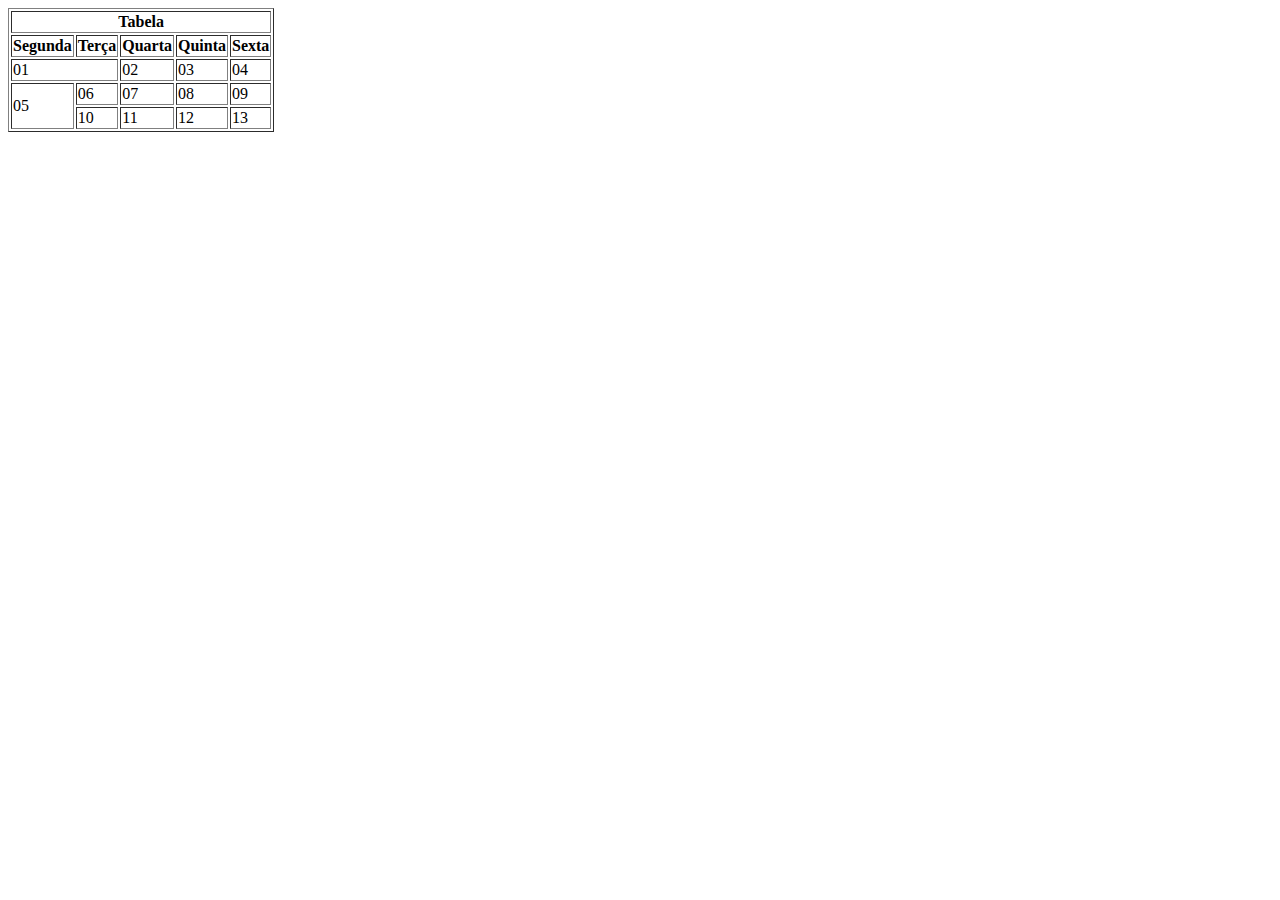
<file: index.html>
<!--- exemplo de tabela-->

<html>
    <head>
        <title>Exemplo de tabelas</title>
    </head>
    <body>
        <table border="1">
            <tr>
                <th colspan="5">Tabela</th>
            </tr>
            <tr>
                <th>Segunda</th>
                <th>Terça</th>
                <th>Quarta</th>
                <th>Quinta</th>
                <th>Sexta</th>
            </tr>
            <tr>
                <td  colspan="2">01</td> 
                <td>02</td> 
                <td>03</td>
                <td>04</td>
            </tr>
            <tr>
                <td rowspan="2">05</td>
                <td>06</td>
                <td>07</td>
                <td>08</td>
                <td>09</td>
            </tr>
            <tr>
                <td>10</td>
                <td>11</td>
                <td>12</td>
                <td>13</td>
            </tr>
        </table>
    </body>
</html>
</file>
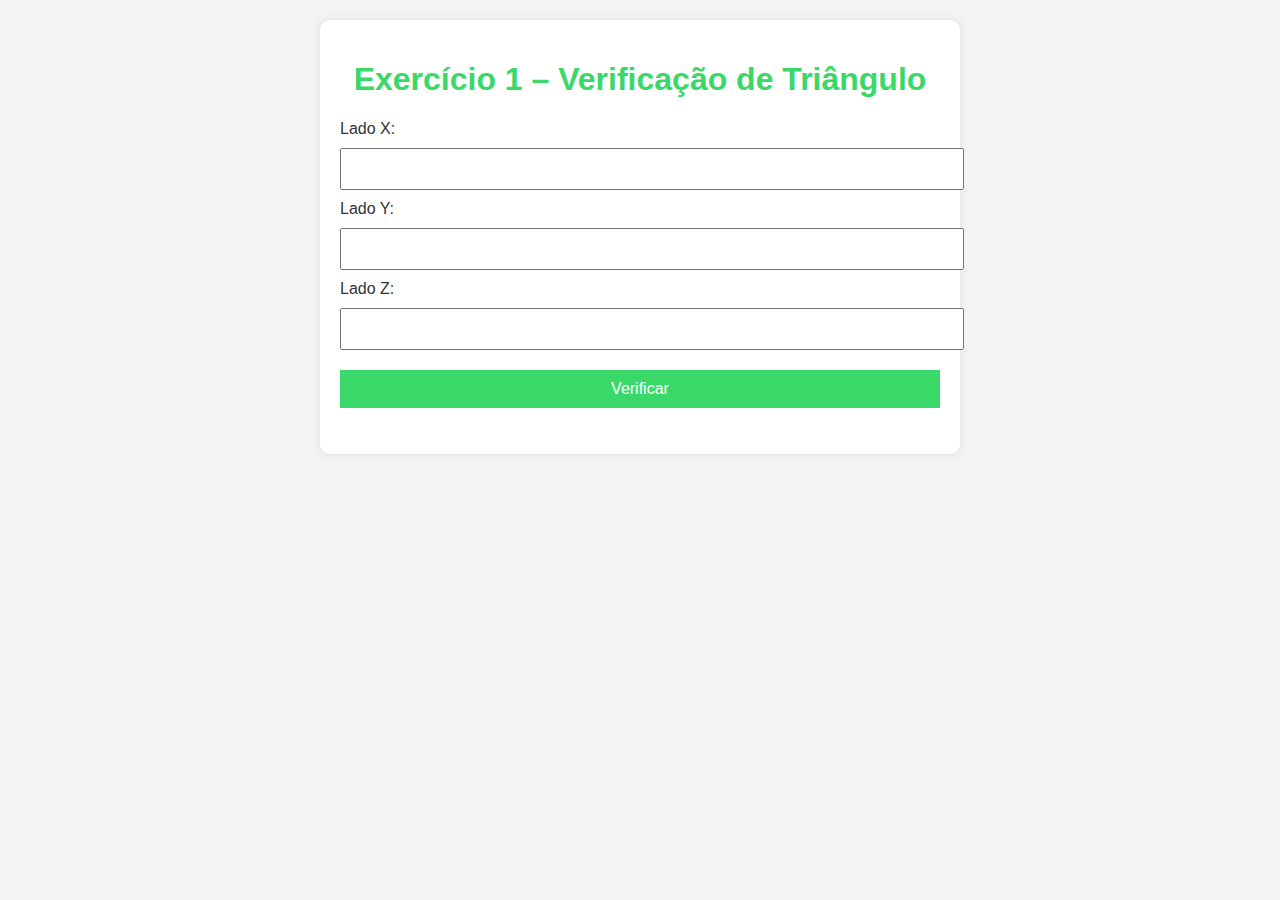
<file: Trabalho_2/Exercicio_1/index.html>
<!DOCTYPE html>
<html lang="pt-BR">
<head>
    <meta charset="UTF-8">
    <title>Exercício 1</title>
    <link rel="stylesheet" href="style.css">
</head>
<body>
    <div class="container">
        <h1>Exercício 1 – Verificação de Triângulo</h1>
        <label for="ladoX">Lado X:</label>
        <input type="number" id="ladoX">
        <label for="ladoY">Lado Y:</label>
        <input type="number" id="ladoY">
        <label for="ladoZ">Lado Z:</label>
        <input type="number" id="ladoZ">
        <button onclick="verificarTriangulo()">Verificar</button>
        <p id="resultado"></p>
    </div>
    <script src="script.js"></script>
</body>
</html>
</file>
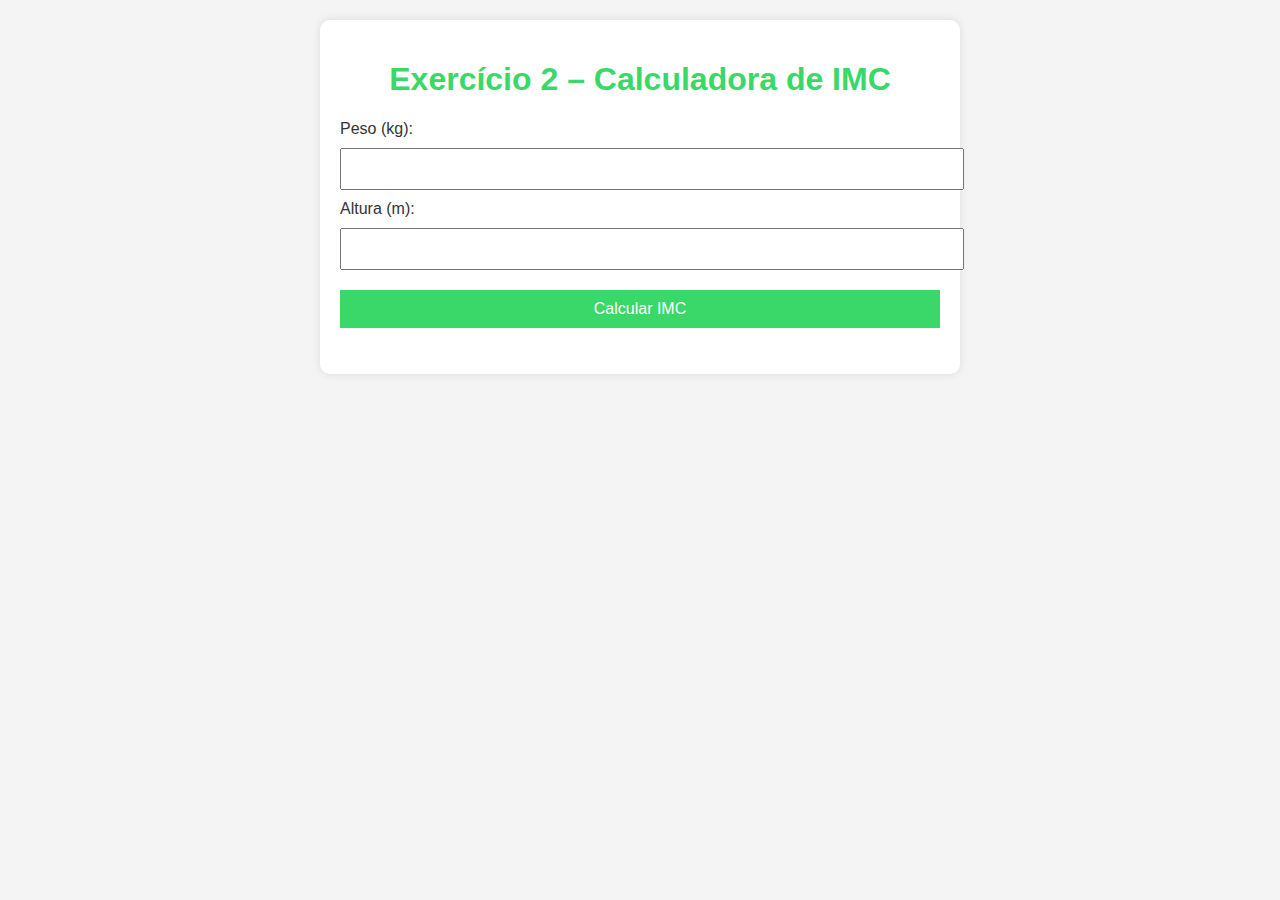
<file: Trabalho_2/Exercicio_2/index.html>
<!DOCTYPE html>
<html lang="pt-BR">
<head>
    <meta charset="UTF-8">
    <title>Exercício 2</title>
    <link rel="stylesheet" href="style.css">
</head>
<body>
    <div class="container">
        <h1>Exercício 2 – Calculadora de IMC</h1>
        <label for="peso">Peso (kg):</label>
        <input type="number" id="peso">
        <label for="altura">Altura (m):</label>
        <input type="number" step="0.01" id="altura">
        <button onclick="calcularIMC()">Calcular IMC</button>
        <p id="resultado"></p>
    </div>
    <script src="script.js"></script>
</body>
</html>
</file>
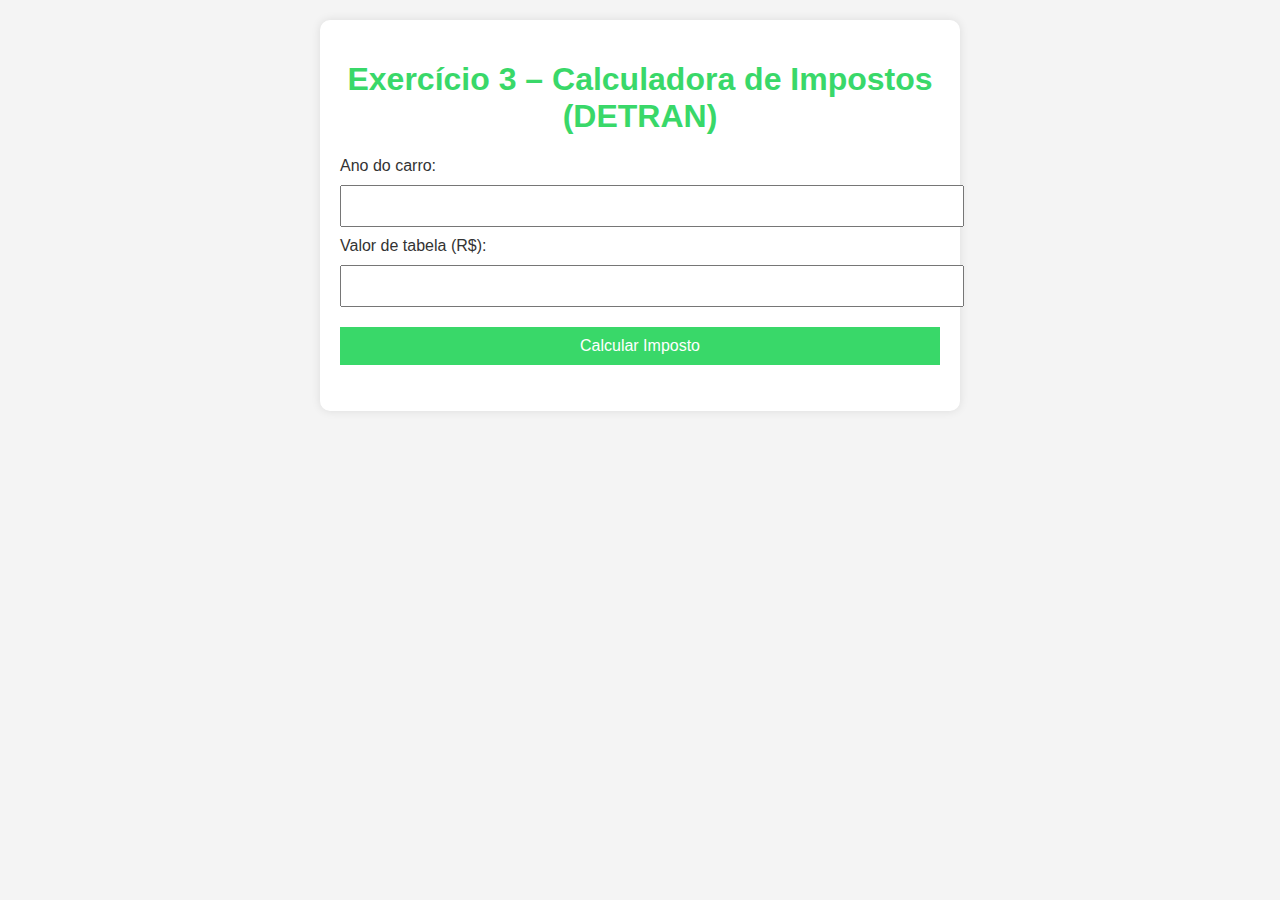
<file: Trabalho_2/Exercicio_3/index.html>
<!DOCTYPE html>
<html lang="pt-BR">
<head>
    <meta charset="UTF-8">
    <title>Exercício 3</title>
    <link rel="stylesheet" href="style.css">
</head>
<body>
    <div class="container">
        <h1>Exercício 3 – Calculadora de Impostos (DETRAN)</h1>
        <label for="ano">Ano do carro:</label>
        <input type="number" id="ano">
        <label for="valor">Valor de tabela (R$):</label>
        <input type="number" id="valor">
        <button onclick="calcularImposto()">Calcular Imposto</button>
        <p id="resultado"></p>
    </div>
    <script src="script.js"></script>
</body>
</html>
</file>
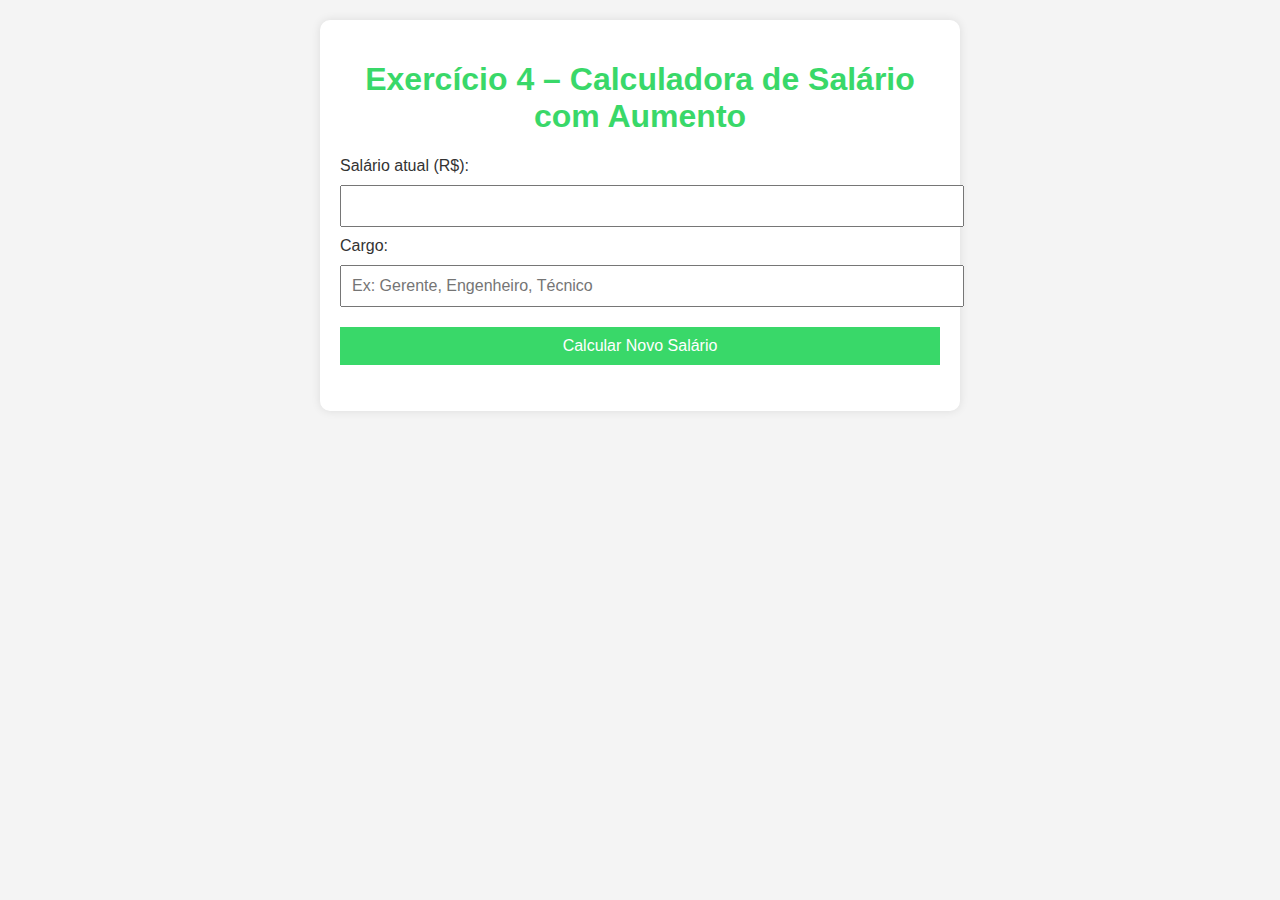
<file: Trabalho_2/Exercicio_4/index.html>
<!DOCTYPE html>
<html lang="pt-BR">
<head>
    <meta charset="UTF-8">
    <title>Exercício 4</title>
    <link rel="stylesheet" href="style.css">
</head>
<body>
    <div class="container">
        <h1>Exercício 4 – Calculadora de Salário com Aumento</h1>
        <label for="salario">Salário atual (R$):</label>
        <input type="number" id="salario">
        <label for="cargo">Cargo:</label>
        <input type="text" id="cargo" placeholder="Ex: Gerente, Engenheiro, Técnico">
        <button onclick="calcularSalario()">Calcular Novo Salário</button>
        <p id="resultado"></p>
    </div>
    <script src="script.js"></script>
</body>
</html>
</file>
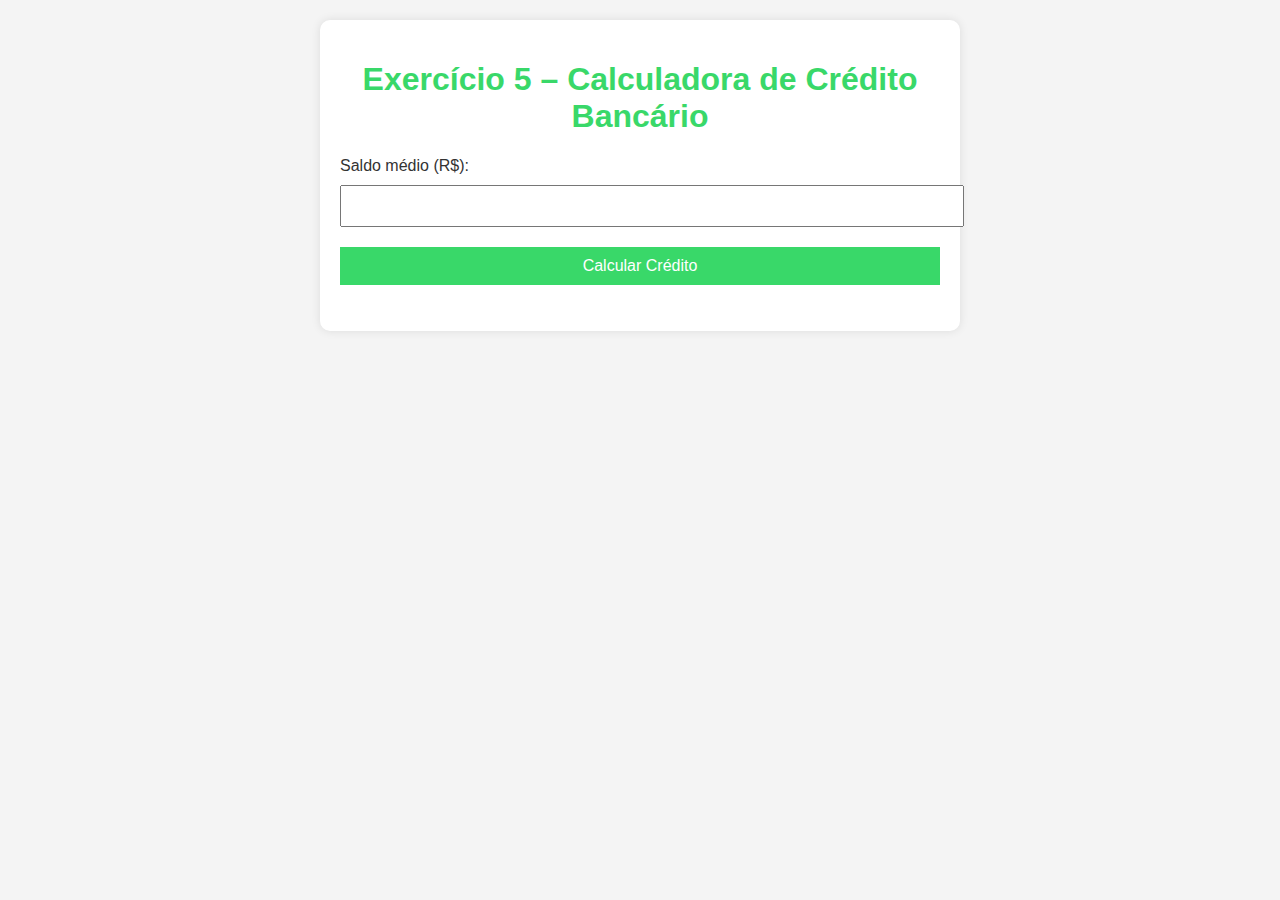
<file: Trabalho_2/Exercicio_5/index.html>
<!DOCTYPE html>
<html lang="pt-BR">
<head>
    <meta charset="UTF-8">
    <title>Exercício 5</title>
    <link rel="stylesheet" href="style.css">
</head>
<body>
    <div class="container">
        <h1>Exercício 5 – Calculadora de Crédito Bancário</h1>
        <label for="saldo">Saldo médio (R$):</label>
        <input type="number" id="saldo">
        <button onclick="calcularCredito()">Calcular Crédito</button>
        <p id="resultado"></p>
    </div>
    <script src="script.js"></script>
</body>
</html>
</file>
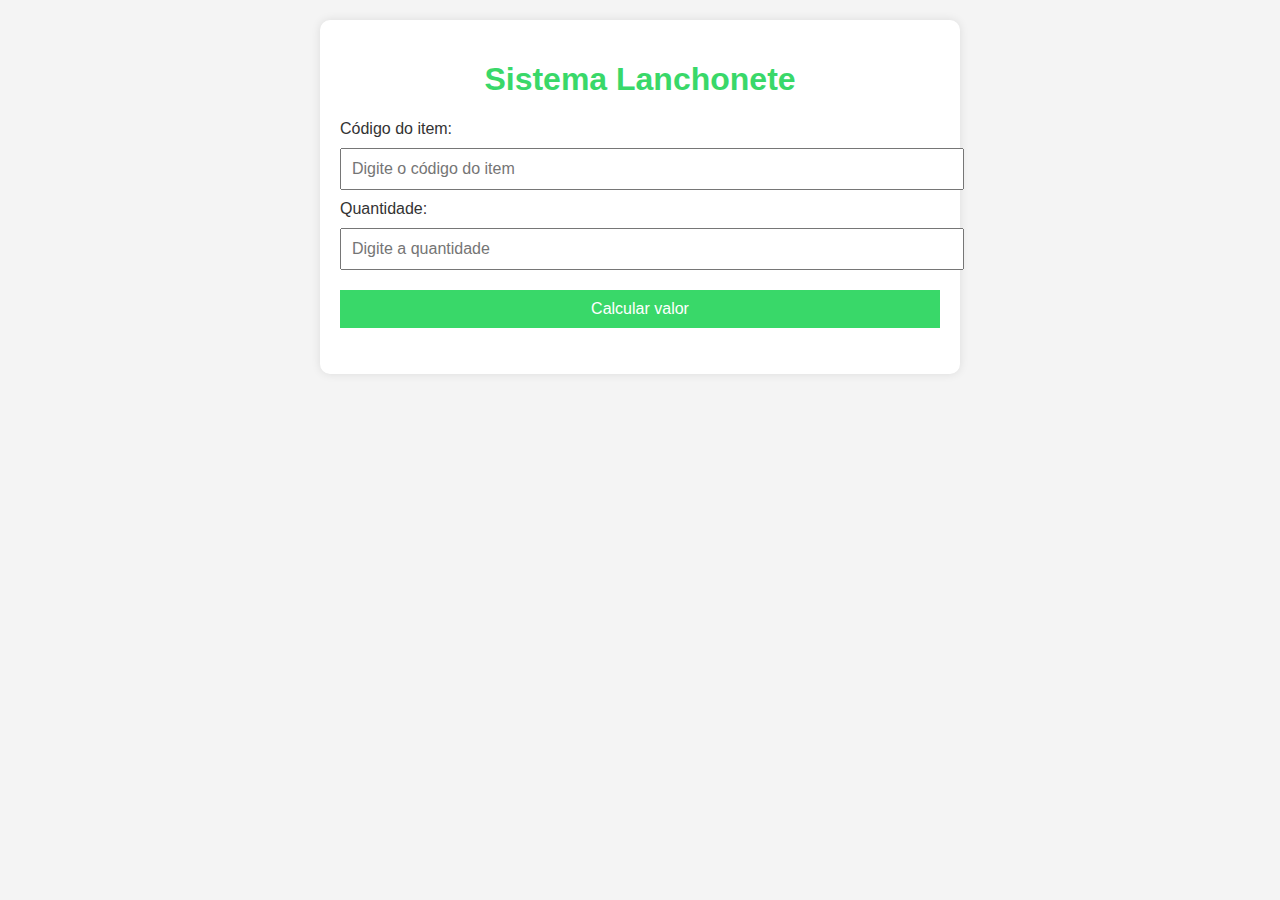
<file: Trabalho_2/Exercicio_6/index.html>
<!DOCTYPE html>
<html lang="pt-BR">
<head>
    <meta charset="UTF-8" />
    <meta name="viewport" content="width=device-width, initial-scale=1" />
    <title>Sistema Lanchonete</title>
    <link rel="stylesheet" href="style.css" />
</head>
<body>
    <div class="container">
        <h1>Sistema Lanchonete</h1>
        <label for="codigo">Código do item:</label>
        <input type="number" id="codigo" placeholder="Digite o código do item" />

        <label for="quantidade">Quantidade:</label>
        <input type="number" id="quantidade" placeholder="Digite a quantidade" />

        <button id="calcular">Calcular valor</button>

        <p id="resultado"></p>
    </div>

    <script src="script.js"></script>
</body>
</html>
</file>
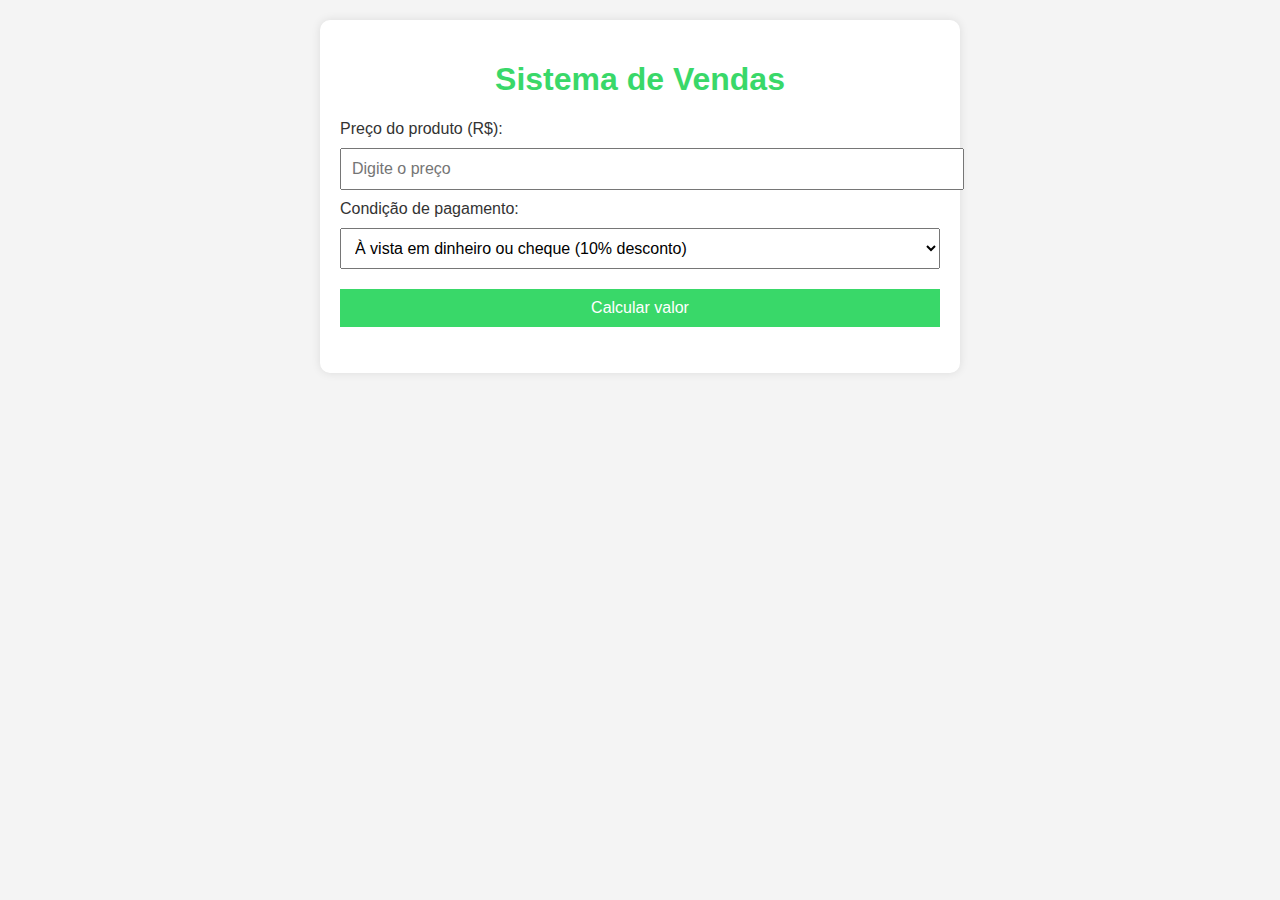
<file: Trabalho_2/Exercicio_7/index.html>
<!DOCTYPE html>
<html lang="pt-BR">
<head>
    <meta charset="UTF-8" />
    <meta name="viewport" content="width=device-width, initial-scale=1" />
    <title>Sistema de Vendas</title>
    <link rel="stylesheet" href="style.css" />
</head>
<body>
    <div class="container">
        <h1>Sistema de Vendas</h1>
        <label for="preco">Preço do produto (R$):</label>
        <input type="number" id="preco" placeholder="Digite o preço" step="0.01" />

        <label for="condicao">Condição de pagamento:</label>
        <select id="condicao">
            <option value="a">À vista em dinheiro ou cheque (10% desconto)</option>
            <option value="b">À vista no cartão (15% desconto)</option>
            <option value="c">Em duas vezes (sem juros)</option>
            <option value="d">Em duas vezes (com 10% juros)</option>
        </select>

        <button id="calcular">Calcular valor</button>

        <p id="resultado"></p>
    </div>

    <script src="script.js"></script>
</body>
</html>
</file>
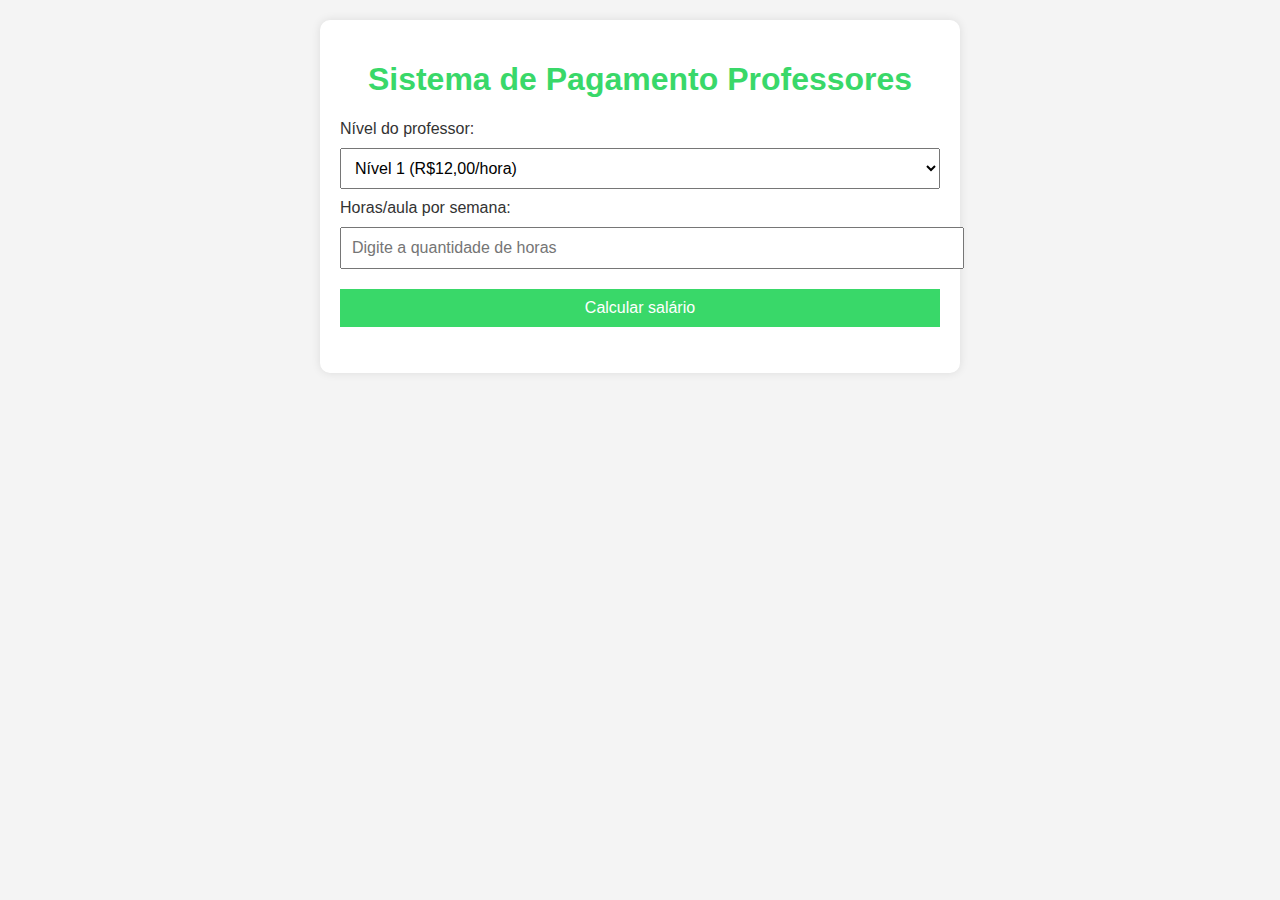
<file: Trabalho_2/Exercicio_8/index.html>
<!DOCTYPE html>
<html lang="pt-BR">
<head>
    <meta charset="UTF-8" />
    <meta name="viewport" content="width=device-width, initial-scale=1" />
    <title>Sistema de Pagamento Professores</title>
    <link rel="stylesheet" href="style.css" />
</head>
<body>
    <div class="container">
        <h1>Sistema de Pagamento Professores</h1>

        <label for="nivel">Nível do professor:</label>
        <select id="nivel">
            <option value="1">Nível 1 (R$12,00/hora)</option>
            <option value="2">Nível 2 (R$17,00/hora)</option>
            <option value="3">Nível 3 (R$25,00/hora)</option>
        </select>

        <label for="horas">Horas/aula por semana:</label>
        <input type="number" id="horas" placeholder="Digite a quantidade de horas" />

        <button id="calcular">Calcular salário</button>

        <p id="resultado"></p>
    </div>

    <script src="script.js"></script>
</body>
</html>
</file>
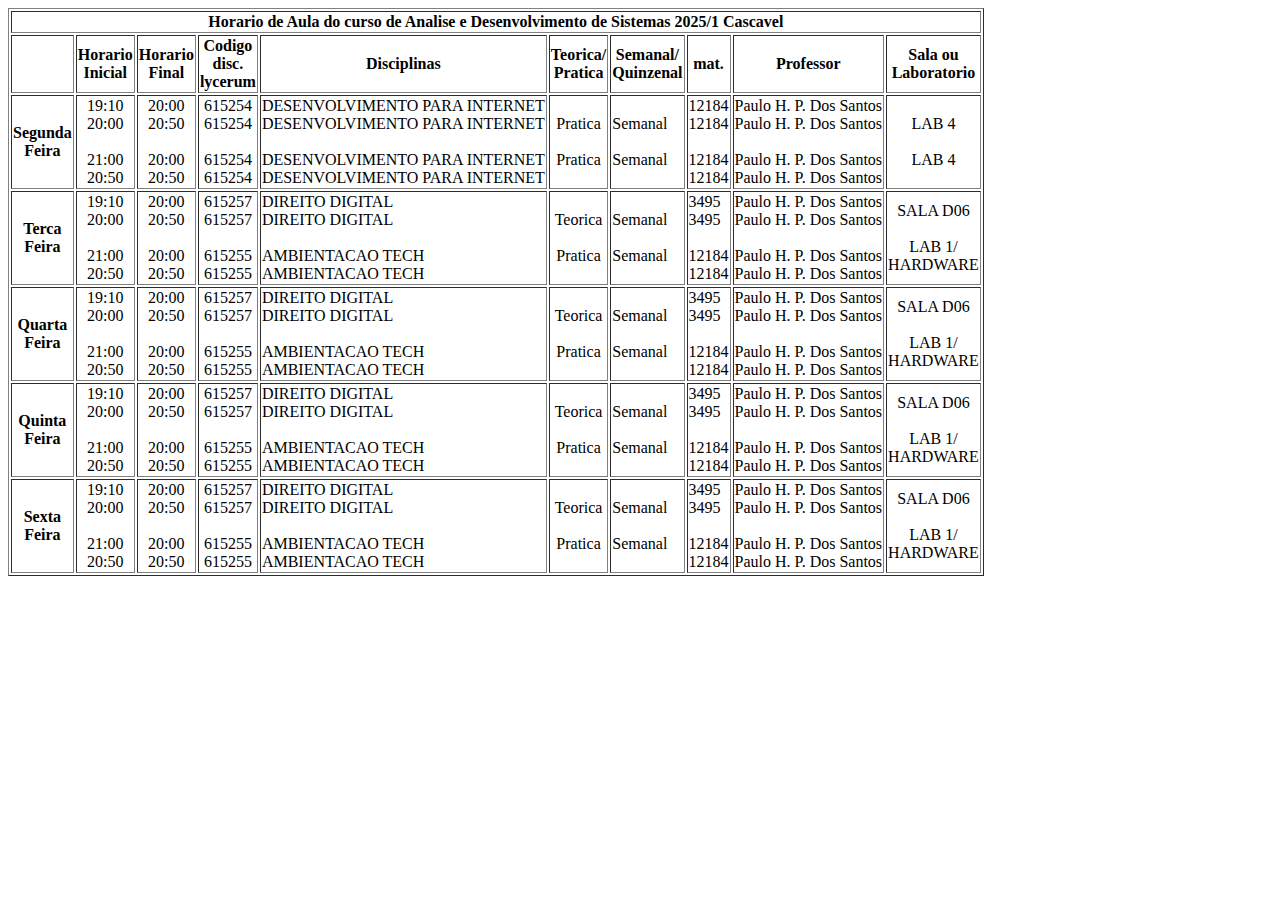
<file: Atividade4_exercicio1.html>
<!--1: Baseado nos horários das disciplinas, crie uma página html
 utilizando o table para exibir os horáriose disciplinas do curso,-->

 <html>
    <head>
        <title>Exercicio 1</title>
    </head>
        <body>
            <table border="1">
                <tr>
                    <th colspan="14">Horario de Aula do curso de Analise e Desenvolvimento de Sistemas 2025/1 Cascavel</th>
                </tr>
                <tr>
                    <th></th>
                    <th>Horario <br> Inicial</th>
                    <th>Horario <br> Final</th>
                    <th>Codigo <br>disc. <br> lycerum</th>
                    <th align="center" colspan="5" >Disciplinas</th>
                    <th>Teorica/ <br> Pratica </th>
                    <th>Semanal/ <br> Quinzenal</th>
                    <th> mat.</th>
                    <th>Professor</th>
                    <th> Sala ou <br> Laboratorio</th>
                </tr>
                <tr>
                    <th>Segunda <br> Feira</th>
                    <td align="center">19:10 <br> 20:00 <br><br> 21:00 <br>20:50</td>
                    <td align="center">20:00 <br> 20:50 <br><br> 20:00 <br>20:50</td>
                    <td align="center">615254 <br> 615254 <br><br>615254 <br>615254 </td>                    
                    <td colspan="5"> DESENVOLVIMENTO PARA INTERNET <br>DESENVOLVIMENTO PARA INTERNET <BR> <br> DESENVOLVIMENTO PARA INTERNET <br> DESENVOLVIMENTO PARA INTERNET </td>
                    <TD align="center">Pratica <br> <br> Pratica</TD>
                    <td>Semanal <br> <br> Semanal</td>
                    <td>12184 <br> 12184 <br><br> 12184 <br> 12184</td>
                    <td>Paulo H. P. Dos Santos <br> Paulo H. P. Dos Santos <br>
                        <br>Paulo H. P. Dos Santos<br>Paulo H. P. Dos Santos</td>
                    <td align="center">LAB 4 <br><br> LAB 4</td>
                </tr>
                <tr>
                    <th>Terca <br> Feira</th>
                    <td align="center">19:10 <br> 20:00 <br><br> 21:00 <br>20:50</td>
                    <td align="center">20:00 <br> 20:50 <br><br> 20:00 <br>20:50</td>
                    <td align="center">615257 <br> 615257 <br><br>615255 <br>615255 </td>                    
                    <td colspan="5">DIREITO DIGITAL <BR> DIREITO DIGITAL <BR> <br>AMBIENTACAO TECH <BR> AMBIENTACAO TECH </td>
                    <TD align="center">Teorica <br> <br> Pratica</TD>
                    <td>Semanal <br> <br> Semanal</td>
                    <td>3495 <br> 3495 <br><br> 12184 <br> 12184</td>
                    <td>Paulo H. P. Dos Santos <br> Paulo H. P. Dos Santos <br>
                        <br>Paulo H. P. Dos Santos<br>Paulo H. P. Dos Santos</td>
                    <td align="center">SALA D06 <br><br> LAB 1/ <br> HARDWARE</td>
                </tr>
                <tr>
                    <th>Quarta <br> Feira</th>
                    <td align="center">19:10 <br> 20:00 <br><br> 21:00 <br>20:50</td>
                    <td align="center">20:00 <br> 20:50 <br><br> 20:00 <br>20:50</td>
                    <td align="center">615257 <br> 615257 <br><br>615255 <br>615255 </td>                    
                    <td colspan="5">DIREITO DIGITAL <BR> DIREITO DIGITAL <BR> <br>AMBIENTACAO TECH <BR> AMBIENTACAO TECH </td>
                    <TD align="center">Teorica <br> <br> Pratica</TD>
                    <td>Semanal <br> <br> Semanal</td>
                    <td>3495 <br> 3495 <br><br> 12184 <br> 12184</td>
                    <td>Paulo H. P. Dos Santos <br> Paulo H. P. Dos Santos <br>
                        <br>Paulo H. P. Dos Santos<br>Paulo H. P. Dos Santos</td>
                    <td align="center">SALA D06 <br><br> LAB 1/ <br> HARDWARE</td>
                </tr>
                <tr>
                    <th>Quinta <br> Feira</th>
                    <td align="center">19:10 <br> 20:00 <br><br> 21:00 <br>20:50</td>
                    <td align="center">20:00 <br> 20:50 <br><br> 20:00 <br>20:50</td>
                    <td align="center">615257 <br> 615257 <br><br>615255 <br>615255 </td>                    
                    <td colspan="5">DIREITO DIGITAL <BR> DIREITO DIGITAL <BR> <br>AMBIENTACAO TECH <BR> AMBIENTACAO TECH </td>
                    <TD align="center">Teorica <br> <br> Pratica</TD>
                    <td>Semanal <br> <br> Semanal</td>
                    <td>3495 <br> 3495 <br><br> 12184 <br> 12184</td>
                    <td>Paulo H. P. Dos Santos <br> Paulo H. P. Dos Santos <br>
                        <br>Paulo H. P. Dos Santos<br>Paulo H. P. Dos Santos</td>
                    <td align="center">SALA D06 <br><br> LAB 1/ <br> HARDWARE</td>
                </tr>
                <tr>
                    <th>Sexta <br> Feira</th>
                    <td align="center">19:10 <br> 20:00 <br><br> 21:00 <br>20:50</td>
                    <td align="center">20:00 <br> 20:50 <br><br> 20:00 <br>20:50</td>
                    <td align="center">615257 <br> 615257 <br><br>615255 <br>615255 </td>                    
                    <td colspan="5">DIREITO DIGITAL <BR> DIREITO DIGITAL <BR> <br>AMBIENTACAO TECH <BR> AMBIENTACAO TECH </td>
                    <TD align="center">Teorica <br> <br> Pratica</TD>
                    <td>Semanal <br> <br> Semanal</td>
                    <td>3495 <br> 3495 <br><br> 12184 <br> 12184</td>
                    <td>Paulo H. P. Dos Santos <br> Paulo H. P. Dos Santos <br>
                        <br>Paulo H. P. Dos Santos<br>Paulo H. P. Dos Santos</td>
                    <td align="center">SALA D06 <br><br> LAB 1/ <br> HARDWARE</td>
                </tr>
            </table>
        </body>

    </table>
 </html>
</file>
<file: Trabalho_2/Exercicio_1/style.css>
body {
    font-family: Arial, sans-serif;
    margin: 20px;
    background-color: #f4f4f4;
    color: #333;
}
.container {
    max-width: 600px;
    margin: auto;
    background: white;
    padding: 20px;
    border-radius: 10px;
    box-shadow: 0 0 10px rgba(0,0,0,0.1);
}
h1 {
    text-align: center;
    color: #39d869;
}
input, select, button {
    width: 100%;
    padding: 10px;
    margin: 10px 0;
    font-size: 16px;
}
button {
    background-color: #39d869;
    color: white;
    border: none;
    cursor: pointer;
    transition: background 0.3s;
}
button:hover {
    background-color: #39d869;
}
p {
    font-weight: bold;
    margin-top: 15px;
}
</file>
<file: Trabalho_2/Exercicio_2/style.css>
body {
    font-family: Arial, sans-serif;
    margin: 20px;
    background-color: #f4f4f4;
    color: #333;
}
.container {
    max-width: 600px;
    margin: auto;
    background: white;
    padding: 20px;
    border-radius: 10px;
    box-shadow: 0 0 10px rgba(0,0,0,0.1);
}
h1 {
    text-align: center;
    color: #39d869;
}
input, select, button {
    width: 100%;
    padding: 10px;
    margin: 10px 0;
    font-size: 16px;
}
button {
    background-color: #39d869;
    color: white;
    border: none;
    cursor: pointer;
    transition: background 0.3s;
}
button:hover {
    background-color: #39d869;
}
p {
    font-weight: bold;
    margin-top: 15px;
}
</file>
<file: Trabalho_2/Exercicio_3/style.css>
body {
    font-family: Arial, sans-serif;
    margin: 20px;
    background-color: #f4f4f4;
    color: #333;
}
.container {
    max-width: 600px;
    margin: auto;
    background: white;
    padding: 20px;
    border-radius: 10px;
    box-shadow: 0 0 10px rgba(0,0,0,0.1);
}
h1 {
    text-align: center;
    color: #39d869;
}
input, select, button {
    width: 100%;
    padding: 10px;
    margin: 10px 0;
    font-size: 16px;
}
button {
    background-color: #39d869;
    color: white;
    border: none;
    cursor: pointer;
    transition: background 0.3s;
}
button:hover {
    background-color: #39d869;
}
p {
    font-weight: bold;
    margin-top: 15px;
}
</file>
<file: Trabalho_2/Exercicio_4/style.css>
body {
    font-family: Arial, sans-serif;
    margin: 20px;
    background-color: #f4f4f4;
    color: #333;
}
.container {
    max-width: 600px;
    margin: auto;
    background: white;
    padding: 20px;
    border-radius: 10px;
    box-shadow: 0 0 10px rgba(0,0,0,0.1);
}
h1 {
    text-align: center;
    color: #39d869;
}
input, select, button {
    width: 100%;
    padding: 10px;
    margin: 10px 0;
    font-size: 16px;
}
button {
    background-color: #39d869;
    color: white;
    border: none;
    cursor: pointer;
    transition: background 0.3s;
}
button:hover {
    background-color: #39d869;
}
p {
    font-weight: bold;
    margin-top: 15px;
}
</file>
<file: Trabalho_2/Exercicio_5/style.css>
body {
    font-family: Arial, sans-serif;
    margin: 20px;
    background-color: #f4f4f4;
    color: #333;
}
.container {
    max-width: 600px;
    margin: auto;
    background: white;
    padding: 20px;
    border-radius: 10px;
    box-shadow: 0 0 10px rgba(0,0,0,0.1);
}
h1 {
    text-align: center;
    color: #39d869;
}
input, select, button {
    width: 100%;
    padding: 10px;
    margin: 10px 0;
    font-size: 16px;
}
button {
    background-color: #39d869;
    color: white;
    border: none;
    cursor: pointer;
    transition: background 0.3s;
}
button:hover {
    background-color: #39d869;
}
p {
    font-weight: bold;
    margin-top: 15px;
}
</file>
<file: Trabalho_2/Exercicio_6/style.css>
body {
    font-family: Arial, sans-serif;
    margin: 20px;
    background-color: #f4f4f4;
    color: #333;
}
.container {
    max-width: 600px;
    margin: auto;
    background: white;
    padding: 20px;
    border-radius: 10px;
    box-shadow: 0 0 10px rgba(0,0,0,0.1);
}
h1 {
    text-align: center;
    color: #39d869;
}
input, select, button {
    width: 100%;
    padding: 10px;
    margin: 10px 0;
    font-size: 16px;
}
button {
    background-color: #39d869;
    color: white;
    border: none;
    cursor: pointer;
    transition: background 0.3s;
}
button:hover {
    background-color: #39d869;
}
p {
    font-weight: bold;
    margin-top: 15px;
}
</file>
<file: Trabalho_2/Exercicio_7/style.css>
body {
    font-family: Arial, sans-serif;
    margin: 20px;
    background-color: #f4f4f4;
    color: #333;
}
.container {
    max-width: 600px;
    margin: auto;
    background: white;
    padding: 20px;
    border-radius: 10px;
    box-shadow: 0 0 10px rgba(0,0,0,0.1);
}
h1 {
    text-align: center;
    color: #39d869;
}
input, select, button {
    width: 100%;
    padding: 10px;
    margin: 10px 0;
    font-size: 16px;
}
button {
    background-color: #39d869;
    color: white;
    border: none;
    cursor: pointer;
    transition: background 0.3s;
}
button:hover {
    background-color: #39d869;
}
p {
    font-weight: bold;
    margin-top: 15px;
}
</file>
<file: Trabalho_2/Exercicio_8/style.css>
body {
    font-family: Arial, sans-serif;
    margin: 20px;
    background-color: #f4f4f4;
    color: #333;
}
.container {
    max-width: 600px;
    margin: auto;
    background: white;
    padding: 20px;
    border-radius: 10px;
    box-shadow: 0 0 10px rgba(0,0,0,0.1);
}
h1 {
    text-align: center;
    color: #39d869;
}
input, select, button {
    width: 100%;
    padding: 10px;
    margin: 10px 0;
    font-size: 16px;
}
button {
    background-color: #39d869;
    color: white;
    border: none;
    cursor: pointer;
    transition: background 0.3s;
}
button:hover {
    background-color: #39d869;
}
p {
    font-weight: bold;
    margin-top: 15px;
}
</file>
